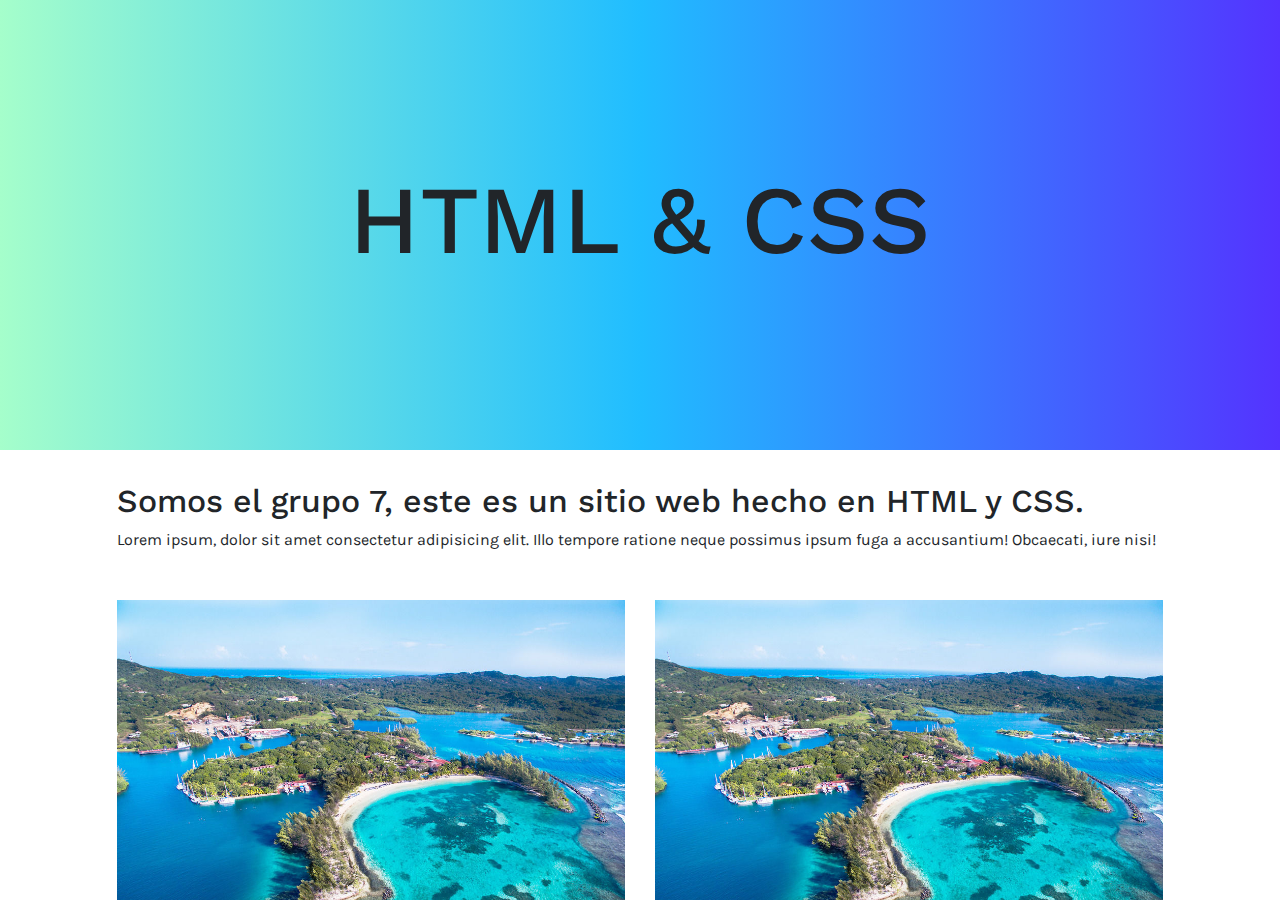
<file: page1/index.html>
<!DOCTYPE html>
<html lang="en">
    <head>
        <meta charset="UTF-8">
        <meta name="viewport" content="width=device-width, initial-scale=1.0">
        <meta http-equiv="X-UA-Compatible" content="ie=edge">

        <title>Grupo 7 Apps Vanguardia</title>

        <link rel="stylesheet" href="css/styles.css">
        <link rel="stylesheet" href="css/bootstrap.min.css">
    </head>
    <body>

        <div class="app">

            <div class="showcase">
                <div class="showcase-text">
                    <h1>HTML & CSS</h1>
                </div>
            </div>

            <div class="container">
                <div class="content">
                    <div class="content-title">
                        <h2>Somos el grupo 7, este es un sitio web hecho en HTML y CSS.</h2>
                        <p>Lorem ipsum, dolor sit amet consectetur adipisicing
                            elit.
                            Illo tempore ratione neque possimus ipsum fuga a
                            accusantium! Obcaecati, iure nisi!</p>
                    </div>
                    <div class="profiles">
                        <div class="row">
                            <div class="col-md-6">
                                <img src="img/roatan.jpg" alt="Roatan">
                                <h2>Brand Matters</h2>
                                <p>Lorem ipsum dolor sit amet, consectetur
                                    adipisicing elit. Velit iure beatae
                                    reprehenderit reiciendis eligendi illum unde
                                    nihil ratione ducimus atque?</p>
                            </div>
                            <div class="col-md-6">
                                <img src="img/roatan.jpg" alt="Roatan">
                                <h2>Brand Matters</h2>
                                <p>Lorem ipsum dolor sit amet, consectetur
                                    adipisicing elit. Velit iure beatae
                                    reprehenderit reiciendis eligendi illum unde
                                    nihil ratione ducimus atque?</p>
                            </div>
                        </div>
                        <br>
                        <div class="row">
                            <div class="col-md-6">
                                <img src="img/roatan.jpg" alt="Roatan">
                                <h2>Brand Matters</h2>
                                <p>Lorem ipsum dolor sit amet, consectetur
                                    adipisicing elit. Velit iure beatae
                                    reprehenderit reiciendis eligendi illum unde
                                    nihil ratione ducimus atque?</p>
                            </div>
                            <div class="col-md-6">
                                <img src="img/roatan.jpg" alt="Roatan">
                                <h2>Brand Matters</h2>
                                <p>Lorem ipsum dolor sit amet, consectetur
                                    adipisicing elit. Velit iure beatae
                                    reprehenderit reiciendis eligendi illum unde
                                    nihil ratione ducimus atque?</p>
                            </div>
                        </div>
                    </div>
                </div>
            </div>

        </div>

    </body>
</html>
</file>
<file: page1/css/styles.css>
@import url("https://fonts.googleapis.com/css?family=Karla:400,700|Work+Sans:800");

html ,body{
    margin: 0;
    padding: 0;
    font-family: "Karla", sans-serif!important;
}

.app{
    width: 100vw;
    height: 100vh;
    overflow-x: hidden;
}

h1,h2,h3,h4,h5{
    font-family: "Work Sans", sans-serif!important;
}

h1{
    font-size: 6em!important;
}

.showcase{
    display: table;

    background: #5433FF;  /* fallback for old browsers */
    background: -webkit-linear-gradient(to right, #A5FECB, #20BDFF, #5433FF);  /* Chrome 10-25, Safari 5.1-6 */
    background: linear-gradient(to right, #A5FECB, #20BDFF, #5433FF); /* W3C, IE 10+/ Edge, Firefox 16+, Chrome 26+, Opera 12+, Safari 7+ */

    width: 100%;
    height: 50%;
}

@media (max-width: 768px){
    .showcase{
        height: 100%;
    }
}

.showcase-text{
    text-align: center;
    display: table-cell;
    vertical-align: middle;
}

.content{
    margin: 2em;
}

.content-title{
    padding-bottom: 2em;
}

.profiles img{
    width: 100%;
}
</file>
